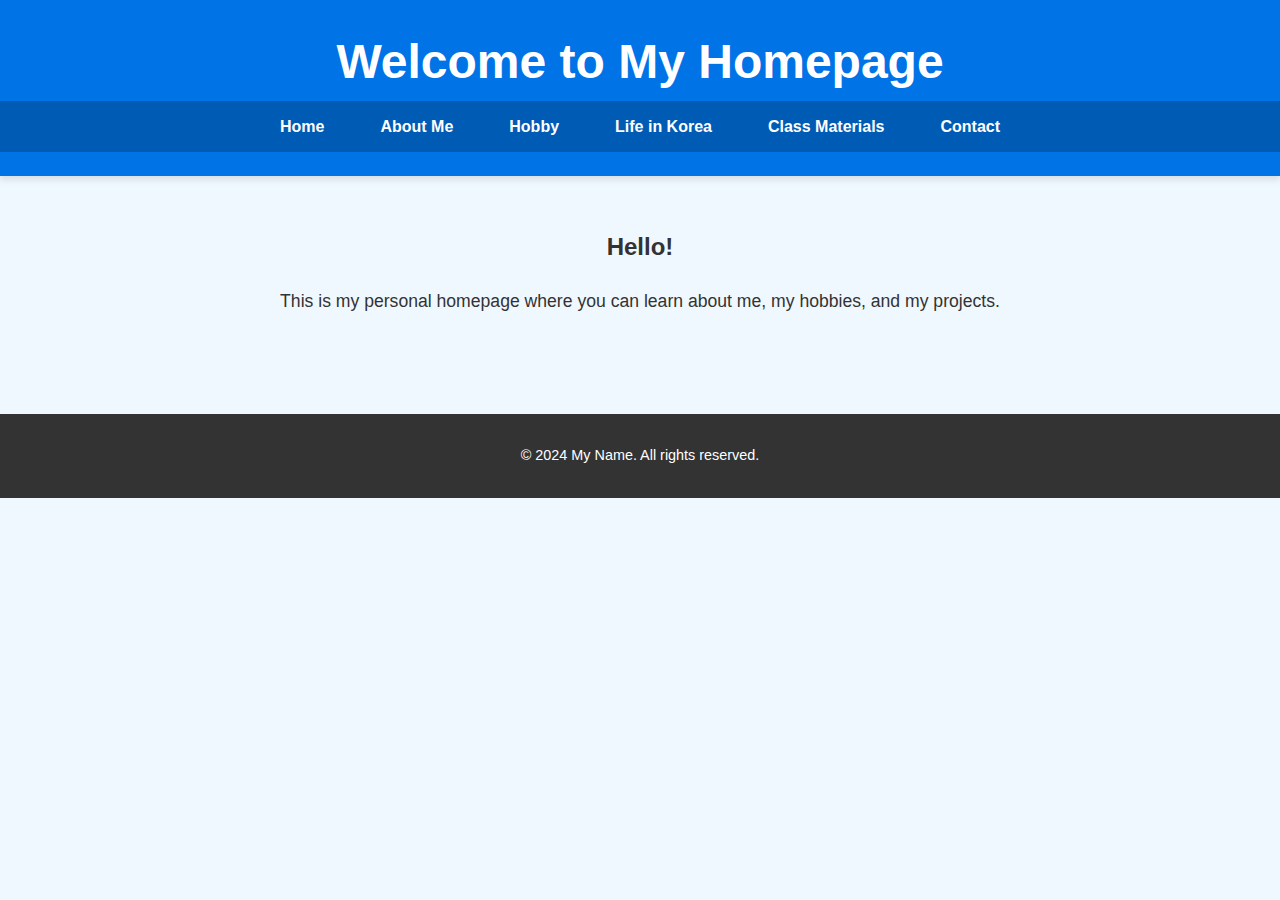
<file: index.html>
<!DOCTYPE html>
<html lang="en">
<head>
    <meta charset="UTF-8">
    <meta name="viewport" content="width=device-width, initial-scale=1.0">
    <title>My Homepage</title>
    <link rel="stylesheet" href="style.css">
</head>
<body>
    <header>
        <h1>Welcome to My Homepage</h1>
        <nav>
            <ul>
                <li><a href="index.html">Home</a></li>
                <li><a href="about.html">About Me</a></li>
                <li><a href="hobby.html">Hobby</a></li>
                <li><a href="korea.html">Life in Korea</a></li>
                <li><a href="classes.html">Class Materials</a></li>
                <li><a href="contact.html">Contact</a></li>
            </ul>
        </nav>
    </header>

    <main>
        <section>
            <h2>Hello!</h2>
            <p>This is my personal homepage where you can learn about me, my hobbies, and my projects.</p>
        </section>
    </main>

    <footer>
        <p>&copy; 2024 My Name. All rights reserved.</p>
    </footer>
</body>
</html>
</file>
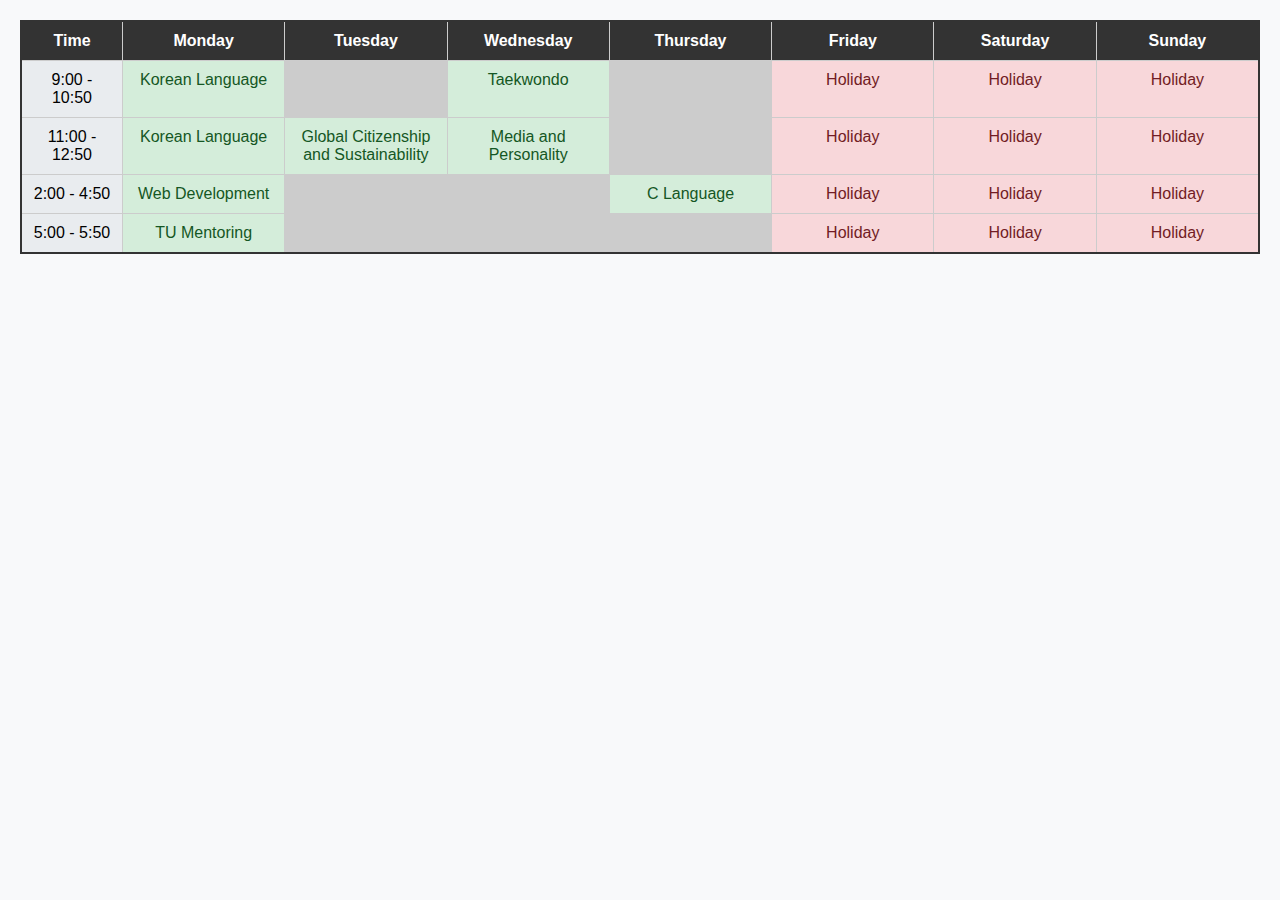
<file: classes.html>
<!DOCTYPE html>
<html lang="en">
<head>
    <meta charset="UTF-8">
    <meta name="viewport" content="width=device-width, initial-scale=1.0">
    <title>Class Time Schedule</title>
    <link rel="stylesheet" href="schedule.css">
</head>
<body>
    <div class="schedule">
        <div class="header">Time</div>
        <div class="header">Monday</div>
        <div class="header">Tuesday</div>
        <div class="header">Wednesday</div>
        <div class="header">Thursday</div>
        <div class="header">Friday</div>
        <div class="header">Saturday</div>
        <div class="header">Sunday</div>

        <div class="time">9:00 - 10:50</div>
        <div class="class">Korean Language</div>
        <div></div>
        <div class="class">Taekwondo</div>
        <div></div>
        <div class="holiday">Holiday</div>
        <div class="holiday">Holiday</div>
        <div class="holiday">Holiday</div>

        <div class="time">11:00 - 12:50</div>
        <div class="class">Korean Language</div>
        <div class="class">Global Citizenship and Sustainability</div>
        <div class="class">Media and Personality</div>
        <div></div>
        <div class="holiday">Holiday</div>
        <div class="holiday">Holiday</div>
        <div class="holiday">Holiday</div>

        <div class="time">2:00 - 4:50</div>
        <div class="class">Web Development</div>
        <div></div>
        <div></div>
        <div class="class">C Language</div>
        <div class="holiday">Holiday</div>
        <div class="holiday">Holiday</div>
        <div class="holiday">Holiday</div>

        <div class="time">5:00 - 5:50</div>
        <div class="class">TU Mentoring</div>
        <div></div>
        <div></div>
        <div></div>
        <div class="holiday">Holiday</div>
        <div class="holiday">Holiday</div>
        <div class="holiday">Holiday</div>
    </div>
</body>
</html>
</html>
</file>
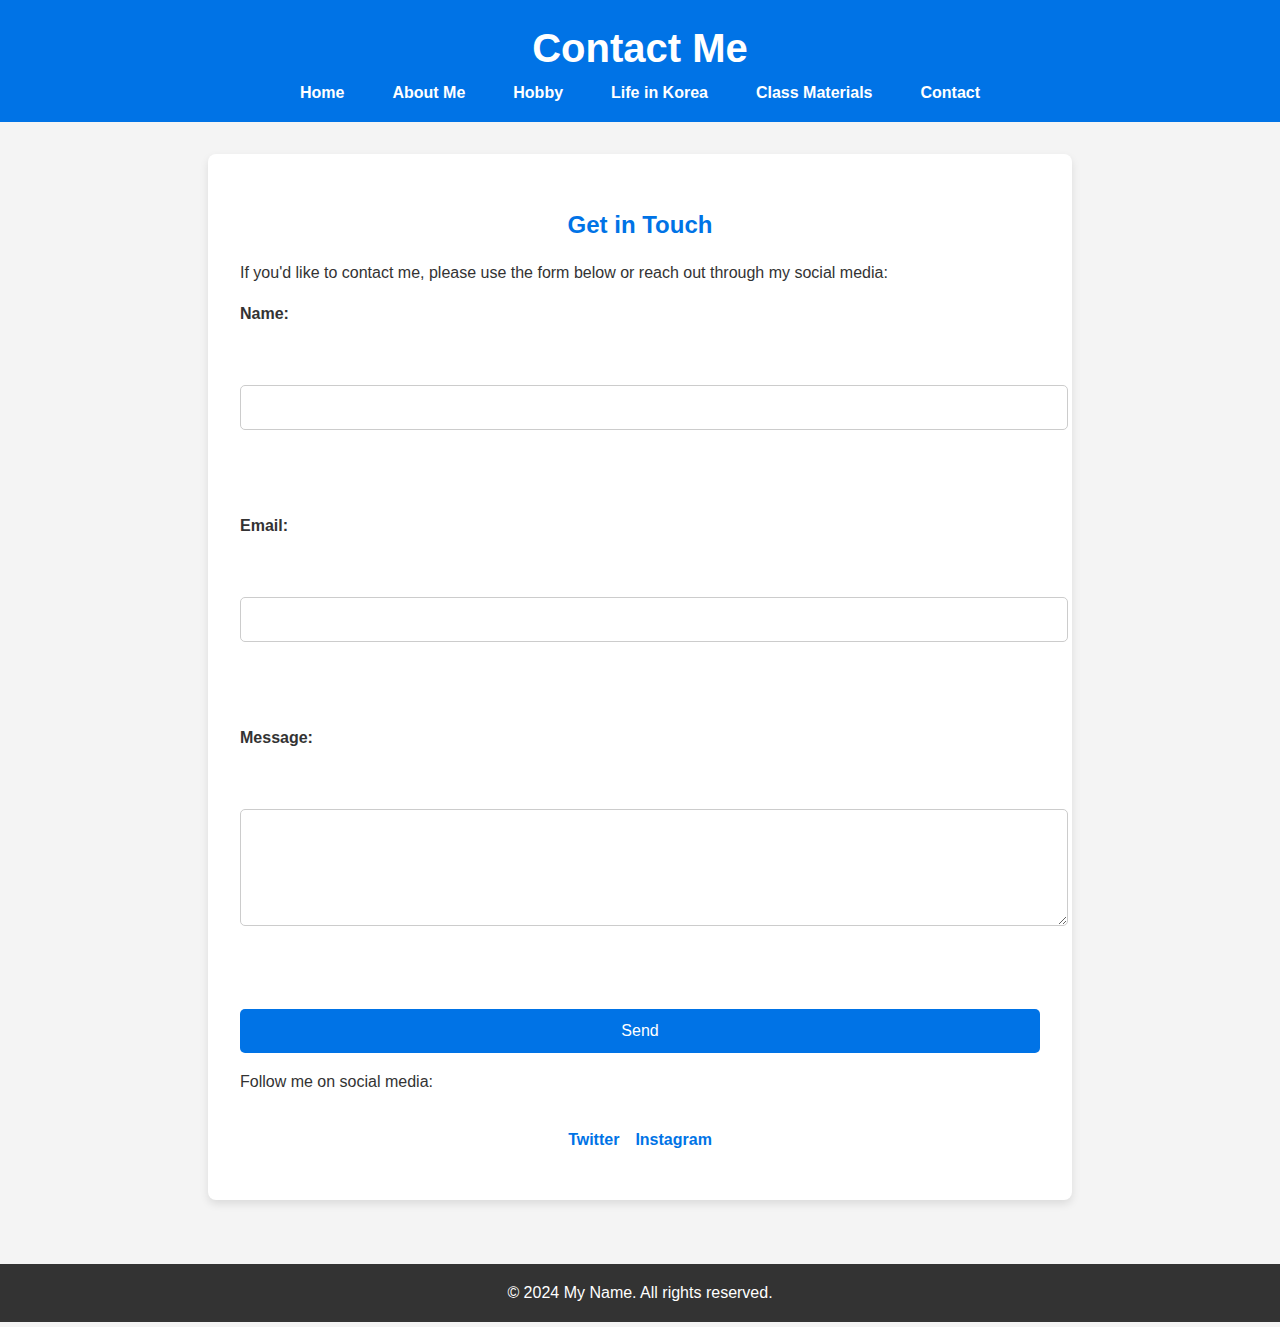
<file: contact.html>
<!DOCTYPE html>
<html lang="en">
<head>
    <meta charset="UTF-8">
    <meta name="viewport" content="width=device-width, initial-scale=1.0">
    <title>Contact Me</title>
    <link rel="stylesheet" href="contact.css">
</head>
<body>
    <header>
        <h1>Contact Me</h1>
        <nav>
            <ul>
                <li><a href="index.html">Home</a></li>
                <li><a href="about.html">About Me</a></li>
                <li><a href="hobby.html">Hobby</a></li>
                <li><a href="korea.html">Life in Korea</a></li>
                <li><a href="classes.html">Class Materials</a></li>
                <li><a href="contact.html">Contact</a></li>
            </ul>
        </nav>
    </header>

    <main>
        <section>
            <h2>Get in Touch</h2>
            <p>If you'd like to contact me, please use the form below or reach out through my social media:</p>
            <form action="https://formsubmit.co/your-email@example.com" method="POST">
                <label for="name">Name:</label><br>
                <input type="text" id="name" name="name" required><br><br>

                <label for="email">Email:</label><br>
                <input type="email" id="email" name="email" required><br><br>

                <label for="message">Message:</label><br>
                <textarea id="message" name="message" rows="5" required></textarea><br><br>

                <button type="submit">Send</button>
            </form>
            <p>Follow me on social media:</p>
            <ul>
                <li><a href="https://twitter.com/" target="_blank">Twitter</a></li>
                <li><a href="https://instagram.com/" target="_blank">Instagram</a></li>
            </ul>
        </section>
    </main>

    <footer>
        <p>&copy; 2024 My Name. All rights reserved.</p>
    </footer>
</body>
</html>
</file>
<file: style.css>
/* General Styles */
body {
    font-family: 'Arial', sans-serif;
    margin: 0;
    padding: 0;
    line-height: 1.6;
    background-color: #f0f8ff; /* Light blue background */
    color: #333;
}

/* Header Styles */
header {
    background: #0073e6; /* Blue background */
    color: white;
    text-align: center;
    padding: 1.5rem 0;
    box-shadow: 0 4px 6px rgba(0, 0, 0, 0.1);
}

header h1 {
    margin: 0;
    font-size: 3rem;
}

header p {
    font-size: 1.2rem;
    margin: 0.5rem 0 0;
}

/* Navigation Styles */
nav {
    background: #005bb5; /* Darker blue for contrast */
    padding: 0.8rem 0;
}

nav ul {
    list-style: none;
    margin: 0;
    padding: 0;
    display: flex;
    justify-content: center;
    gap: 1.5rem;
}

nav ul li {
    display: inline;
}

nav ul li a {
    text-decoration: none;
    color: white;
    font-weight: bold;
    padding: 0.5rem 1rem;
    border-radius: 5px;
    transition: background-color 0.3s;
}

nav ul li a:hover {
    background-color: #003f7f; /* Even darker blue hover effect */
}

/* Hero Section */
.hero {
    text-align: center;
    padding: 4rem 2rem;
    background: linear-gradient(135deg, #0073e6, #005bb5);
    color: white;
}

.hero h2 {
    font-size: 2.5rem;
    margin: 0 0 1rem;
}

.hero p {
    font-size: 1.3rem;
    margin: 0 0 2rem;
}

.hero button {
    background: white;
    color: #0073e6;
    padding: 0.8rem 2rem;
    font-size: 1.1rem;
    border: none;
    border-radius: 5px;
    cursor: pointer;
    transition: background-color 0.3s, color 0.3s;
}

.hero button:hover {
    background: #005bb5;
    color: white;
}

/* Main Content */
main {
    padding: 2rem;
    text-align: center;
}

main section {
    margin-bottom: 2rem;
}

main h3 {
    color: #0073e6;
    font-size: 2rem;
    margin-bottom: 1rem;
}

main p {
    font-size: 1.1rem;
    margin: 0 auto;
    max-width: 800px;
    line-height: 1.8;
}

/* Footer Styles */
footer {
    background: #333;
    color: white;
    text-align: center;
    padding: 1rem 0;
    margin-top: 2rem;
    font-size: 0.9rem;
}

/* Responsive Design */
@media (max-width: 768px) {
    header h1 {
        font-size: 2.5rem;
    }

    .hero h2 {
        font-size: 2rem;
    }

    .hero p {
        font-size: 1.1rem;
    }

    nav ul {
        flex-direction: column;
        gap: 0.8rem;
    }
}
</file>
<file: schedule.css>
body {
    font-family: Arial, sans-serif;
    margin: 0;
    padding: 20px;
    background-color: #f8f9fa;
}

.schedule {
    display: grid;
    grid-template-columns: 100px repeat(7, 1fr);
    gap: 1px;
    background-color: #ccc;
    border: 2px solid #333;
}

.header {
    background-color: #333;
    color: white;
    text-align: center;
    padding: 10px;
    font-weight: bold;
}

.time {
    background-color: #e9ecef;
    text-align: center;
    padding: 10px;
}

.class {
    background-color: #d4edda;
    color: #155724;
    padding: 10px;
    text-align: center;
}

.holiday {
    background-color: #f8d7da;
    color: #721c24;
    text-align: center;
    padding: 10px;
}
</file>
<file: contact.css>
body {
    font-family: Arial, sans-serif;
    margin: 0;
    padding: 0;
    line-height: 1.6;
    background-color: #f4f4f4; /* Light gray background for contrast */
    color: #333;
}

/* Header Styles */
header {
    background: #0073e6; /* Light blue background */
    color: #fff;
    padding: 1rem 0;
    text-align: center;
}

header h1 {
    margin: 0;
    font-size: 2.5rem;
}

nav ul {
    list-style: none;
    padding: 0;
    margin: 0;
    display: flex;
    justify-content: center;
    gap: 1rem;
}

nav ul li {
    margin: 0;
}

nav ul li a {
    text-decoration: none;
    color: #fff;
    font-weight: bold;
    padding: 0.5rem 1rem;
    border-radius: 5px;
    transition: background 0.3s ease;
}

nav ul li a:hover {
    background: #005bb5; /* Darker blue on hover */
}

/* Main Content Styles */
main {
    padding: 2rem;
}

section {
    max-width: 800px;
    margin: auto;
    background: #fff; /* White background for the form */
    padding: 2rem;
    border-radius: 8px;
    box-shadow: 0 4px 8px rgba(0, 0, 0, 0.1); /* Subtle shadow for better appearance */
}

section h2 {
    text-align: center;
    color: #0073e6;
    margin-bottom: 1rem;
}

/* Form Styles */
form {
    display: flex;
    flex-direction: column;
    gap: 1rem;
}

form label {
    font-weight: bold;
}

form input,
form textarea,
form button {
    font-size: 1rem;
    padding: 0.8rem;
    border: 1px solid #ccc;
    border-radius: 5px;
    width: 100%;
}

form input:focus,
form textarea:focus {
    border-color: #0073e6;
    outline: none;
}

form button {
    background: #0073e6;
    color: #fff;
    border: none;
    cursor: pointer;
    transition: background 0.3s ease;
}

form button:hover {
    background: #005bb5;
}

/* Social Media Links */
ul {
    list-style: none;
    display: flex;
    justify-content: center;
    gap: 1rem;
    margin-top: 2rem;
    padding: 0;
}

ul li a {
    text-decoration: none;
    color: #0073e6;
    font-weight: bold;
    transition: color 0.3s ease;
}

ul li a:hover {
    color: #005bb5;
}

/* Footer Styles */
footer {
    background: #333;
    color: #fff;
    text-align: center;
    padding: 1rem 0;
    margin-top: 2rem;
}

footer p {
    margin: 0;
}

/* Responsive Design */
@media (max-width: 600px) {
    header h1 {
        font-size: 2rem;
    }

    nav ul {
        flex-direction: column;
    }

    section {
        padding: 1rem;
    }
}
</file>
